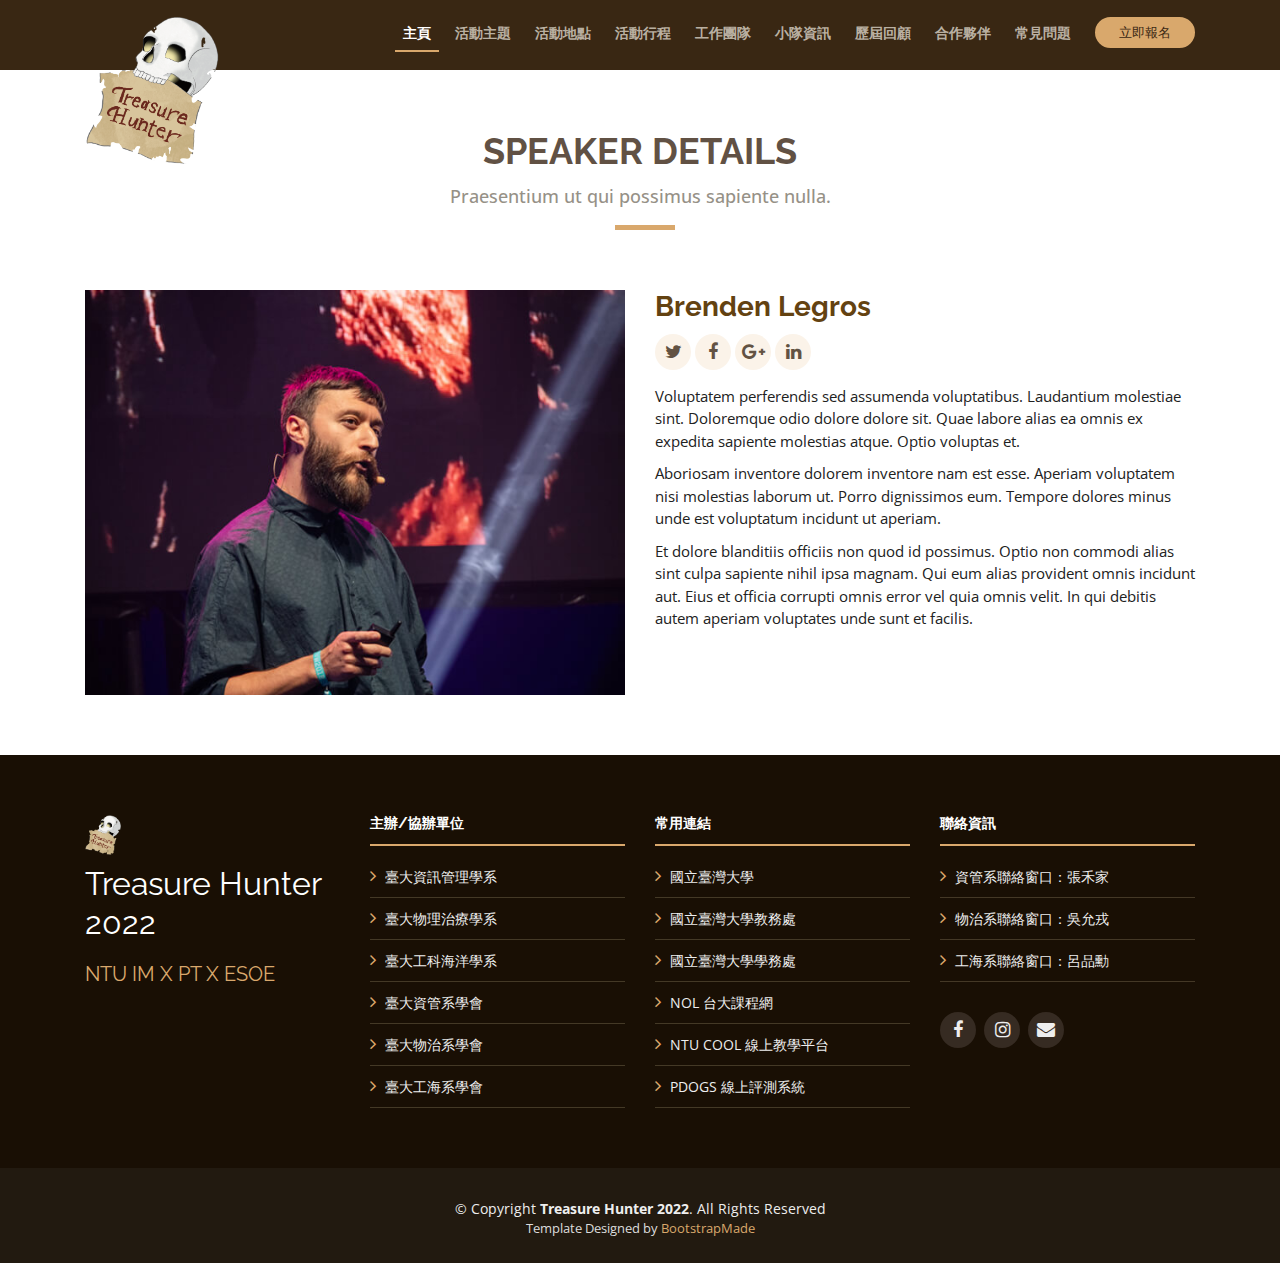
<file: speaker-details.html>
<!DOCTYPE html>
<html lang="en">

<head>
  <meta charset="utf-8">
  <title>TheEvent - Bootstrap Event Template</title>
  <meta content="width=device-width, initial-scale=1.0" name="viewport">
  <meta content="" name="keywords">
  <meta content="" name="description">

  <!-- Favicons -->
  <link href="img/favicon.png" rel="icon">
  <link href="img/apple-touch-icon.png" rel="apple-touch-icon">

  <!-- Google Fonts -->
  <link href="https://fonts.googleapis.com/css?family=Open+Sans:300,300i,400,400i,700,700i|Raleway:300,400,500,700,800" rel="stylesheet">

  <!-- Bootstrap CSS File -->
  <link href="lib/bootstrap/css/bootstrap.min.css" rel="stylesheet">

  <!-- Libraries CSS Files -->
  <link href="lib/font-awesome/css/font-awesome.min.css" rel="stylesheet">
  <link href="lib/animate/animate.min.css" rel="stylesheet">
  <link href="lib/venobox/venobox.css" rel="stylesheet">
  <link href="lib/owlcarousel/assets/owl.carousel.min.css" rel="stylesheet">

  <!-- Main Stylesheet File -->
  <link href="css/style.css" rel="stylesheet">

  <!-- =======================================================
    Theme Name: TheEvent
    Theme URL: https://bootstrapmade.com/theevent-conference-event-bootstrap-template/
    Author: BootstrapMade.com
    License: https://bootstrapmade.com/license/
  ======================================================= -->
</head>

<body>

  <!--==========================
    Header
  ============================-->
  <header id="header" class="header-fixed">
    <div class="container">

      <div id="logo" class="pull-left">
        <!-- Uncomment below if you prefer to use a text logo -->
        <!-- <h1><a href="#main">C<span>o</span>nf</a></h1>-->
        <a href="#intro" class="scrollto"><img src="img/logo.png"  alt="" title="" ></a>
      </div>

      <nav id="nav-menu-container">
        <ul class="nav-menu">
          <li class="menu-active"><a href="index.html#intro">主頁</a></li>
          <li><a href="index.html#about">活動主題</a></li>
          <li><a href="index.html#venue">活動地點</a></li>
          <li><a href="index.html#schedule">活動行程</a></li>
          <li><a href="index.html#speakers">工作團隊</a></li>
          <li><a href="index.html#hotels">小隊資訊</a></li>
          <li><a href="index.html#gallery">歷屆回顧</a></li>
          <li><a href="index.html#supporters">合作夥伴</a></li>
          <li><a href="index.html#faq">常見問題</a></li>
          <li class="buy-tickets"><a href="index.html#buy-tickets">立即報名</a></li>
        </ul>
      </nav><!-- #nav-menu-container -->
    </div>
  </header><!-- #header -->

  <main id="main" class="main-page">

    <!--==========================
      Speaker Details Section
    ============================-->
    <section id="speakers-details" class="wow fadeIn">
      <div class="container">
        <div class="section-header">
          <h2>Speaker Details</h2>
          <p>Praesentium ut qui possimus sapiente nulla.</p>
        </div>

        <div class="row">
          <div class="col-md-6">
            <img src="img/speakers/1.jpg" alt="Speaker 1" class="img-fluid">
          </div>

          <div class="col-md-6">
            <div class="details">
              <h2>Brenden Legros</h2>
              <div class="social">
                <a href=""><i class="fa fa-twitter"></i></a>
                <a href=""><i class="fa fa-facebook"></i></a>
                <a href=""><i class="fa fa-google-plus"></i></a>
                <a href=""><i class="fa fa-linkedin"></i></a>
              </div>
              <p>Voluptatem perferendis sed assumenda voluptatibus. Laudantium molestiae sint. Doloremque odio dolore dolore sit. Quae labore alias ea omnis ex expedita sapiente molestias atque. Optio voluptas et.</p>
 
              <p>Aboriosam inventore dolorem inventore nam est esse. Aperiam voluptatem nisi molestias laborum ut. Porro dignissimos eum. Tempore dolores minus unde est voluptatum incidunt ut aperiam.</p> 

              <p>Et dolore blanditiis officiis non quod id possimus. Optio non commodi alias sint culpa sapiente nihil ipsa magnam. Qui eum alias provident omnis incidunt aut. Eius et officia corrupti omnis error vel quia omnis velit. In qui debitis autem aperiam voluptates unde sunt et facilis.</p>
            </div>
          </div>
          
        </div>
      </div>

    </section>

  </main>


  
  <!--==========================
    Footer
  ============================-->
  <footer id="footer">
    <div class="footer-top">
      <div class="container">
        <div class="row">

          <div class="col-lg-3 col-md-6 footer-info">
            <img src="img/logo.png" alt="TheEvenet">
            <h2 style="color: white;">Treasure Hunter 2022</h2>
            <h5 style="color: #d9a86c;">NTU IM X PT X ESOE</h5>
          </div>

          <div class="col-lg-3 col-md-6 footer-links">
            <h4>主辦/協辦單位</h4>
            <ul>
              <li><i class="fa fa-angle-right"></i> <a href="https://management.ntu.edu.tw/IM" target="_blank">臺大資訊管理學系</a></li>
              <li><i class="fa fa-angle-right"></i> <a href="https://www.mc.ntu.edu.tw/ntupt/Index.action" target="_blank">臺大物理治療學系</a></li>
              <li><i class="fa fa-angle-right"></i> <a href="https://homepage.ntu.edu.tw/~ntuesoe/tw/Default.html" target="_blank">臺大工科海洋學系</a></li>
              <li><i class="fa fa-angle-right"></i> <a href="https://zh-tw.facebook.com/NTUIMSA/" target="_blank">臺大資管系學會</a></li>
              <li><i class="fa fa-angle-right"></i> <a href="https://zh-tw.facebook.com/NTUPTSA/" target="_blank">臺大物治系學會</a></li>
              <li><i class="fa fa-angle-right"></i> <a href="https://zh-tw.facebook.com/ntuesoesa/" target="_blank">臺大工海系學會</a></li>
              
            </ul>
          </div>

          <div class="col-lg-3 col-md-6 footer-links">
            <h4>常用連結</h4>
            <ul>
              <li><i class="fa fa-angle-right"></i> <a href="https://www.ntu.edu.tw" target="_blank">國立臺灣大學</a></li>
              <li><i class="fa fa-angle-right"></i> <a href="https://www.aca.ntu.edu.tw/w/aca/index" target="_blank">國立臺灣大學教務處</a></li>
              <li><i class="fa fa-angle-right"></i> <a href="https://osa.ntu.edu.tw" target="_blank">國立臺灣大學學務處</a></li>
              <li><i class="fa fa-angle-right"></i> <a href="https://nol.ntu.edu.tw/nol/guest/index.php" target="_blank">NOL 台大課程網</a></li>
              <li><i class="fa fa-angle-right"></i> <a href="https://cool.ntu.edu.tw/login/portal" target="_blank">NTU COOL 線上教學平台</a></li>
              <li><i class="fa fa-angle-right"></i> <a href="https://pdogs.ntu.im/" target="_blank">PDOGS 線上評測系統</a></li>
              


            </ul>
          </div>

          <div class="col-lg-3 col-md-6 footer-contact">
            <h4>聯絡資訊</h4>
            <ul>
              <li><i class="fa fa-angle-right"></i> <a href="tel:+886914143943" target="_blank">資管系聯絡窗口：張禾家</a></li>
              <li><i class="fa fa-angle-right"></i> <a href="tel:+886929009746" target="_blank">物治系聯絡窗口：吳允戎</a></li>
              <li><i class="fa fa-angle-right"></i> <a href="tel:+886905569560" target="_blank">工海系聯絡窗口：呂品勳</a></li>
            </ul>

            <div class="social-links">
              <a href="#" class="facebook"><i class="fa fa-facebook"></i></a>
              <a href="#" class="instagram"><i class="fa fa-instagram"></i></a>
              <a href="mailto:treasurehunterntu@gmail.com" class="Email"><i class="fa fa-envelope"></i></a>
            </div>

          </div>

        </div>
      </div>
    </div>

    <div class="container">
      <div class="copyright">
        &copy; Copyright <strong>Treasure Hunter 2022</strong>. All Rights Reserved
      </div>
      <div class="credits">
        <!--
          All the links in the footer should remain intact.
          You can delete the links only if you purchased the pro version.
          Licensing information: https://bootstrapmade.com/license/
          Purchase the pro version with working PHP/AJAX contact form: https://bootstrapmade.com/buy/?theme=TheEvent
        -->
        Template Designed by <a href="https://bootstrapmade.com/">BootstrapMade</a>
      </div>
    </div>
  </footer><!-- #footer -->

  <a href="#" class="back-to-top"><i class="fa fa-angle-up"></i></a>

  <!-- JavaScript Libraries -->
  <script src="lib/jquery/jquery.min.js"></script>
  <script src="lib/jquery/jquery-migrate.min.js"></script>
  <script src="lib/bootstrap/js/bootstrap.bundle.min.js"></script>
  <script src="lib/easing/easing.min.js"></script>
  <script src="lib/superfish/hoverIntent.js"></script>
  <script src="lib/superfish/superfish.min.js"></script>
  <script src="lib/wow/wow.min.js"></script>
  <script src="lib/venobox/venobox.min.js"></script>
  <script src="lib/owlcarousel/owl.carousel.min.js"></script>

  <!-- Contact Form JavaScript File -->
  <script src="contactform/contactform.js"></script>

  <!-- Template Main Javascript File -->
  <script src="js/main.js"></script>
</body>

</html>
</file>
<file: lib/venobox/venobox.css>
/* ------ venobox.css --------*/
.vbox-overlay *, .vbox-overlay *:before, .vbox-overlay *:after{
    -webkit-backface-visibility: hidden;
    -webkit-box-sizing:border-box;
    -moz-box-sizing:border-box;
    box-sizing:border-box;
}
.vbox-overlay * { 
    -webkit-backface-visibility: visible;
    backface-visibility: visible;
}
.vbox-overlay{
    display: -webkit-flex;
    display: flex;
    -webkit-flex-direction: column;
    flex-direction: column;
    -webkit-justify-content: center;
    justify-content: center;
    -webkit-align-items: center;
    align-items: center;
    position: fixed;
    left: 0;
    top: 0;
    bottom: 0;
    right: 0;
    z-index: 1040;
    -webkit-transform:translateZ(1000px);
    transform: translateZ(1000px);
    transform-style: preserve-3d;
}

/* ----- navigation ----- */
.vbox-title{
    width: 100%;
    height: 40px;
    float: left;
    text-align: center;
    line-height: 28px;
    font-size: 12px;
    padding: 6px 40px;
    overflow: hidden;
    position: fixed;
    display: none;
    left: 0;
    z-index: 1050;
}
.vbox-close{
    cursor: pointer;
    position: fixed;
    top: 15px;
    right: 15px;
    width: 48px;
    height: 48px;
    display: block;
    background-position:10px center;
    overflow: hidden;
    font-size: 48px;
    line-height: 1;
    text-align: center;
    z-index: 1050;
}
.vbox-num{
    cursor: pointer;
    position: fixed;
    left: 0;
    height: 40px;
    display: block;
    overflow: hidden;
    line-height: 28px;
    font-size: 12px;
    padding: 6px 10px;
    display: none;
    z-index: 1050;
}
/* ----- navigation ARROWS ----- */
.vbox-next, .vbox-prev{
    position: fixed;
    top: 50%;
    margin-top: -15px;
    overflow: hidden;
    cursor: pointer;
    display: block;
    width: 45px;
    height: 45px;
    z-index: 1050;
}
.vbox-next span, .vbox-prev span{
    position: relative;
    width: 20px;
    height: 20px;
    border: 2px solid transparent;
    border-top-color: #B6B6B6;
    border-right-color: #B6B6B6;
    text-indent: -100px;
    position: absolute;
    top: 8px;
    display: block;
}
.vbox-prev{
    left: 15px;
}
.vbox-next{
    right: 30px;
}
.vbox-prev span{
    left: 10px;
    -ms-transform: rotate(-135deg);
    -webkit-transform: rotate(-135deg);
    transform: rotate(-135deg);
}
.vbox-next span{
    -ms-transform: rotate(45deg);
    -webkit-transform: rotate(45deg);
    transform: rotate(45deg);
    right: 10px;
}
/* ------- inline window ------ */
.vbox-inline{
    width: 420px;
    height: 315px;
    height: 70vh;
    padding: 10px;
    background: #fff;
    margin: 0 auto;
    overflow: auto;
    text-align: left;
}
/* ------- Video & iFrames window ------ */
.venoframe{
    max-width: 100%;
    width: 100%;
    border: none;
    width: 100%;
    height: 260px;
    height: 70vh;
}
.venoframe.vbvid{
    height: 260px;
}
@media (min-width: 768px) {
    .venoframe, .vbox-inline{
        width: 90%;
        height: 360px;
        height: 70vh;
    }
    .venoframe.vbvid{
        width: 640px;
        height: 360px;
    }
}
@media (min-width: 992px) {
    .venoframe, .vbox-inline{
        max-width: 1200px;
        width: 80%;
        height: 540px;
        height: 70vh;
    }
    .venoframe.vbvid{
        width: 960px;
        height: 540px;
    }
}
/* 
Please do NOT edit this part! 
or at least read this note: http://i.imgur.com/7C0ws9e.gif
*/
.vbox-open{
    overflow: hidden;
}
.vbox-container{
    position: absolute;
    left: 0;
    right: 0;
    top: 0;
    bottom: 0;
    overflow-x: hidden;
    overflow-y: auto;
    overflow-scrolling: touch;
    -webkit-overflow-scrolling: touch;
    z-index: 20;
    max-height: 100%;

}

.vbox-content{
    text-align: center;
    float: left;
    width: 100%;
    position: relative;
    overflow: hidden;
    padding: 20px 10px;
}
.vbox-container img{
    max-width: 100%;
    height: auto;
}
.figlio{
    max-width: 100%;
    text-align: initial;
    border: 8px solid rgba(255, 255, 255, 0.4);
}
img.figlio{
    -webkit-user-select: none;
-khtml-user-select: none;
-moz-user-select: none;
-o-user-select: none;
user-select: none;
}
.vbox-content.swipe-left{
    margin-left: -200px !important;
}
.vbox-content.swipe-right{
    margin-left: 200px !important;
}
.animated{
    webkit-transition: margin 300ms ease-out;
    transition: margin 300ms ease-out;
}
.animate-in{
    opacity: 1;
}
.animate-out{
    opacity: 0;
}
/* ---------- preloader ----------
 * SPINKIT 
 * http://tobiasahlin.com/spinkit/
-------------------------------- */
.sk-double-bounce,.sk-rotating-plane{width:40px;height:40px;margin:40px auto}.sk-rotating-plane{background-color:#333;-webkit-animation:sk-rotatePlane 1.2s infinite ease-in-out;animation:sk-rotatePlane 1.2s infinite ease-in-out}@-webkit-keyframes sk-rotatePlane{0%{-webkit-transform:perspective(120px) rotateX(0) rotateY(0);transform:perspective(120px) rotateX(0) rotateY(0)}50%{-webkit-transform:perspective(120px) rotateX(-180.1deg) rotateY(0);transform:perspective(120px) rotateX(-180.1deg) rotateY(0)}100%{-webkit-transform:perspective(120px) rotateX(-180deg) rotateY(-179.9deg);transform:perspective(120px) rotateX(-180deg) rotateY(-179.9deg)}}@keyframes sk-rotatePlane{0%{-webkit-transform:perspective(120px) rotateX(0) rotateY(0);transform:perspective(120px) rotateX(0) rotateY(0)}50%{-webkit-transform:perspective(120px) rotateX(-180.1deg) rotateY(0);transform:perspective(120px) rotateX(-180.1deg) rotateY(0)}100%{-webkit-transform:perspective(120px) rotateX(-180deg) rotateY(-179.9deg);transform:perspective(120px) rotateX(-180deg) rotateY(-179.9deg)}}.sk-double-bounce{position:relative}.sk-double-bounce .sk-child{width:100%;height:100%;border-radius:50%;background-color:#333;opacity:.6;position:absolute;top:0;left:0;-webkit-animation:sk-doubleBounce 2s infinite ease-in-out;animation:sk-doubleBounce 2s infinite ease-in-out}.sk-chasing-dots .sk-child,.sk-spinner-pulse,.sk-three-bounce .sk-child{background-color:#333;border-radius:100%}.sk-double-bounce .sk-double-bounce2{-webkit-animation-delay:-1s;animation-delay:-1s}@-webkit-keyframes sk-doubleBounce{0%,100%{-webkit-transform:scale(0);transform:scale(0)}50%{-webkit-transform:scale(1);transform:scale(1)}}@keyframes sk-doubleBounce{0%,100%{-webkit-transform:scale(0);transform:scale(0)}50%{-webkit-transform:scale(1);transform:scale(1)}}.sk-wave{margin:40px auto;width:50px;height:40px;text-align:center;font-size:10px}.sk-wave .sk-rect{background-color:#333;height:100%;width:6px;display:inline-block;-webkit-animation:sk-waveStretchDelay 1.2s infinite ease-in-out;animation:sk-waveStretchDelay 1.2s infinite ease-in-out}.sk-wave .sk-rect1{-webkit-animation-delay:-1.2s;animation-delay:-1.2s}.sk-wave .sk-rect2{-webkit-animation-delay:-1.1s;animation-delay:-1.1s}.sk-wave .sk-rect3{-webkit-animation-delay:-1s;animation-delay:-1s}.sk-wave .sk-rect4{-webkit-animation-delay:-.9s;animation-delay:-.9s}.sk-wave .sk-rect5{-webkit-animation-delay:-.8s;animation-delay:-.8s}@-webkit-keyframes sk-waveStretchDelay{0%,100%,40%{-webkit-transform:scaleY(.4);transform:scaleY(.4)}20%{-webkit-transform:scaleY(1);transform:scaleY(1)}}@keyframes sk-waveStretchDelay{0%,100%,40%{-webkit-transform:scaleY(.4);transform:scaleY(.4)}20%{-webkit-transform:scaleY(1);transform:scaleY(1)}}.sk-wandering-cubes{margin:40px auto;width:40px;height:40px;position:relative}.sk-wandering-cubes .sk-cube{background-color:#333;width:10px;height:10px;position:absolute;top:0;left:0;-webkit-animation:sk-wanderingCube 1.8s ease-in-out -1.8s infinite both;animation:sk-wanderingCube 1.8s ease-in-out -1.8s infinite both}.sk-chasing-dots,.sk-spinner-pulse{width:40px;height:40px;margin:40px auto}.sk-wandering-cubes .sk-cube2{-webkit-animation-delay:-.9s;animation-delay:-.9s}@-webkit-keyframes sk-wanderingCube{0%{-webkit-transform:rotate(0);transform:rotate(0)}25%{-webkit-transform:translateX(30px) rotate(-90deg) scale(.5);transform:translateX(30px) rotate(-90deg) scale(.5)}50%{-webkit-transform:translateX(30px) translateY(30px) rotate(-179deg);transform:translateX(30px) translateY(30px) rotate(-179deg)}50.1%{-webkit-transform:translateX(30px) translateY(30px) rotate(-180deg);transform:translateX(30px) translateY(30px) rotate(-180deg)}75%{-webkit-transform:translateX(0) translateY(30px) rotate(-270deg) scale(.5);transform:translateX(0) translateY(30px) rotate(-270deg) scale(.5)}100%{-webkit-transform:rotate(-360deg);transform:rotate(-360deg)}}@keyframes sk-wanderingCube{0%{-webkit-transform:rotate(0);transform:rotate(0)}25%{-webkit-transform:translateX(30px) rotate(-90deg) scale(.5);transform:translateX(30px) rotate(-90deg) scale(.5)}50%{-webkit-transform:translateX(30px) translateY(30px) rotate(-179deg);transform:translateX(30px) translateY(30px) rotate(-179deg)}50.1%{-webkit-transform:translateX(30px) translateY(30px) rotate(-180deg);transform:translateX(30px) translateY(30px) rotate(-180deg)}75%{-webkit-transform:translateX(0) translateY(30px) rotate(-270deg) scale(.5);transform:translateX(0) translateY(30px) rotate(-270deg) scale(.5)}100%{-webkit-transform:rotate(-360deg);transform:rotate(-360deg)}}.sk-spinner-pulse{-webkit-animation:sk-pulseScaleOut 1s infinite ease-in-out;animation:sk-pulseScaleOut 1s infinite ease-in-out}@-webkit-keyframes sk-pulseScaleOut{0%{-webkit-transform:scale(0);transform:scale(0)}100%{-webkit-transform:scale(1);transform:scale(1);opacity:0}}@keyframes sk-pulseScaleOut{0%{-webkit-transform:scale(0);transform:scale(0)}100%{-webkit-transform:scale(1);transform:scale(1);opacity:0}}.sk-chasing-dots{position:relative;text-align:center;-webkit-animation:sk-chasingDotsRotate 2s infinite linear;animation:sk-chasingDotsRotate 2s infinite linear}.sk-chasing-dots .sk-child{width:60%;height:60%;display:inline-block;position:absolute;top:0;-webkit-animation:sk-chasingDotsBounce 2s infinite ease-in-out;animation:sk-chasingDotsBounce 2s infinite ease-in-out}.sk-chasing-dots .sk-dot2{top:auto;bottom:0;-webkit-animation-delay:-1s;animation-delay:-1s}@-webkit-keyframes sk-chasingDotsRotate{100%{-webkit-transform:rotate(360deg);transform:rotate(360deg)}}@keyframes sk-chasingDotsRotate{100%{-webkit-transform:rotate(360deg);transform:rotate(360deg)}}@-webkit-keyframes sk-chasingDotsBounce{0%,100%{-webkit-transform:scale(0);transform:scale(0)}50%{-webkit-transform:scale(1);transform:scale(1)}}@keyframes sk-chasingDotsBounce{0%,100%{-webkit-transform:scale(0);transform:scale(0)}50%{-webkit-transform:scale(1);transform:scale(1)}}.sk-three-bounce{margin:40px auto;width:80px;text-align:center}.sk-three-bounce .sk-child{width:20px;height:20px;display:inline-block;-webkit-animation:sk-three-bounce 1.4s ease-in-out 0s infinite both;animation:sk-three-bounce 1.4s ease-in-out 0s infinite both}.sk-circle .sk-child:before,.sk-fading-circle .sk-circle:before{display:block;border-radius:100%;content:'';background-color:#333}.sk-three-bounce .sk-bounce1{-webkit-animation-delay:-.32s;animation-delay:-.32s}.sk-three-bounce .sk-bounce2{-webkit-animation-delay:-.16s;animation-delay:-.16s}@-webkit-keyframes sk-three-bounce{0%,100%,80%{-webkit-transform:scale(0);transform:scale(0)}40%{-webkit-transform:scale(1);transform:scale(1)}}@keyframes sk-three-bounce{0%,100%,80%{-webkit-transform:scale(0);transform:scale(0)}40%{-webkit-transform:scale(1);transform:scale(1)}}.sk-circle{margin:40px auto;width:40px;height:40px;position:relative}.sk-circle .sk-child{width:100%;height:100%;position:absolute;left:0;top:0}.sk-circle .sk-child:before{margin:0 auto;width:15%;height:15%;-webkit-animation:sk-circleBounceDelay 1.2s infinite ease-in-out both;animation:sk-circleBounceDelay 1.2s infinite ease-in-out both}.sk-circle .sk-circle2{-webkit-transform:rotate(30deg);-ms-transform:rotate(30deg);transform:rotate(30deg)}.sk-circle .sk-circle3{-webkit-transform:rotate(60deg);-ms-transform:rotate(60deg);transform:rotate(60deg)}.sk-circle .sk-circle4{-webkit-transform:rotate(90deg);-ms-transform:rotate(90deg);transform:rotate(90deg)}.sk-circle .sk-circle5{-webkit-transform:rotate(120deg);-ms-transform:rotate(120deg);transform:rotate(120deg)}.sk-circle .sk-circle6{-webkit-transform:rotate(150deg);-ms-transform:rotate(150deg);transform:rotate(150deg)}.sk-circle .sk-circle7{-webkit-transform:rotate(180deg);-ms-transform:rotate(180deg);transform:rotate(180deg)}.sk-circle .sk-circle8{-webkit-transform:rotate(210deg);-ms-transform:rotate(210deg);transform:rotate(210deg)}.sk-circle .sk-circle9{-webkit-transform:rotate(240deg);-ms-transform:rotate(240deg);transform:rotate(240deg)}.sk-circle .sk-circle10{-webkit-transform:rotate(270deg);-ms-transform:rotate(270deg);transform:rotate(270deg)}.sk-circle .sk-circle11{-webkit-transform:rotate(300deg);-ms-transform:rotate(300deg);transform:rotate(300deg)}.sk-circle .sk-circle12{-webkit-transform:rotate(330deg);-ms-transform:rotate(330deg);transform:rotate(330deg)}.sk-circle .sk-circle2:before{-webkit-animation-delay:-1.1s;animation-delay:-1.1s}.sk-circle .sk-circle3:before{-webkit-animation-delay:-1s;animation-delay:-1s}.sk-circle .sk-circle4:before{-webkit-animation-delay:-.9s;animation-delay:-.9s}.sk-circle .sk-circle5:before{-webkit-animation-delay:-.8s;animation-delay:-.8s}.sk-circle .sk-circle6:before{-webkit-animation-delay:-.7s;animation-delay:-.7s}.sk-circle .sk-circle7:before{-webkit-animation-delay:-.6s;animation-delay:-.6s}.sk-circle .sk-circle8:before{-webkit-animation-delay:-.5s;animation-delay:-.5s}.sk-circle .sk-circle9:before{-webkit-animation-delay:-.4s;animation-delay:-.4s}.sk-circle .sk-circle10:before{-webkit-animation-delay:-.3s;animation-delay:-.3s}.sk-circle .sk-circle11:before{-webkit-animation-delay:-.2s;animation-delay:-.2s}.sk-circle .sk-circle12:before{-webkit-animation-delay:-.1s;animation-delay:-.1s}@-webkit-keyframes sk-circleBounceDelay{0%,100%,80%{-webkit-transform:scale(0);transform:scale(0)}40%{-webkit-transform:scale(1);transform:scale(1)}}@keyframes sk-circleBounceDelay{0%,100%,80%{-webkit-transform:scale(0);transform:scale(0)}40%{-webkit-transform:scale(1);transform:scale(1)}}.sk-cube-grid{width:40px;height:40px;margin:40px auto}.sk-cube-grid .sk-cube{width:33.33%;height:33.33%;background-color:#333;float:left;-webkit-animation:sk-cubeGridScaleDelay 1.3s infinite ease-in-out;animation:sk-cubeGridScaleDelay 1.3s infinite ease-in-out}.sk-cube-grid .sk-cube1{-webkit-animation-delay:.2s;animation-delay:.2s}.sk-cube-grid .sk-cube2{-webkit-animation-delay:.3s;animation-delay:.3s}.sk-cube-grid .sk-cube3{-webkit-animation-delay:.4s;animation-delay:.4s}.sk-cube-grid .sk-cube4{-webkit-animation-delay:.1s;animation-delay:.1s}.sk-cube-grid .sk-cube5{-webkit-animation-delay:.2s;animation-delay:.2s}.sk-cube-grid .sk-cube6{-webkit-animation-delay:.3s;animation-delay:.3s}.sk-cube-grid .sk-cube7{-webkit-animation-delay:0ms;animation-delay:0ms}.sk-cube-grid .sk-cube8{-webkit-animation-delay:.1s;animation-delay:.1s}.sk-cube-grid .sk-cube9{-webkit-animation-delay:.2s;animation-delay:.2s}@-webkit-keyframes sk-cubeGridScaleDelay{0%,100%,70%{-webkit-transform:scale3D(1,1,1);transform:scale3D(1,1,1)}35%{-webkit-transform:scale3D(0,0,1);transform:scale3D(0,0,1)}}@keyframes sk-cubeGridScaleDelay{0%,100%,70%{-webkit-transform:scale3D(1,1,1);transform:scale3D(1,1,1)}35%{-webkit-transform:scale3D(0,0,1);transform:scale3D(0,0,1)}}.sk-fading-circle{margin:40px auto;width:40px;height:40px;position:relative}.sk-fading-circle .sk-circle{width:100%;height:100%;position:absolute;left:0;top:0}.sk-fading-circle .sk-circle:before{margin:0 auto;width:15%;height:15%;-webkit-animation:sk-circleFadeDelay 1.2s infinite ease-in-out both;animation:sk-circleFadeDelay 1.2s infinite ease-in-out both}.sk-fading-circle .sk-circle2{-webkit-transform:rotate(30deg);-ms-transform:rotate(30deg);transform:rotate(30deg)}.sk-fading-circle .sk-circle3{-webkit-transform:rotate(60deg);-ms-transform:rotate(60deg);transform:rotate(60deg)}.sk-fading-circle .sk-circle4{-webkit-transform:rotate(90deg);-ms-transform:rotate(90deg);transform:rotate(90deg)}.sk-fading-circle .sk-circle5{-webkit-transform:rotate(120deg);-ms-transform:rotate(120deg);transform:rotate(120deg)}.sk-fading-circle .sk-circle6{-webkit-transform:rotate(150deg);-ms-transform:rotate(150deg);transform:rotate(150deg)}.sk-fading-circle .sk-circle7{-webkit-transform:rotate(180deg);-ms-transform:rotate(180deg);transform:rotate(180deg)}.sk-fading-circle .sk-circle8{-webkit-transform:rotate(210deg);-ms-transform:rotate(210deg);transform:rotate(210deg)}.sk-fading-circle .sk-circle9{-webkit-transform:rotate(240deg);-ms-transform:rotate(240deg);transform:rotate(240deg)}.sk-fading-circle .sk-circle10{-webkit-transform:rotate(270deg);-ms-transform:rotate(270deg);transform:rotate(270deg)}.sk-fading-circle .sk-circle11{-webkit-transform:rotate(300deg);-ms-transform:rotate(300deg);transform:rotate(300deg)}.sk-fading-circle .sk-circle12{-webkit-transform:rotate(330deg);-ms-transform:rotate(330deg);transform:rotate(330deg)}.sk-fading-circle .sk-circle2:before{-webkit-animation-delay:-1.1s;animation-delay:-1.1s}.sk-fading-circle .sk-circle3:before{-webkit-animation-delay:-1s;animation-delay:-1s}.sk-fading-circle .sk-circle4:before{-webkit-animation-delay:-.9s;animation-delay:-.9s}.sk-fading-circle .sk-circle5:before{-webkit-animation-delay:-.8s;animation-delay:-.8s}.sk-fading-circle .sk-circle6:before{-webkit-animation-delay:-.7s;animation-delay:-.7s}.sk-fading-circle .sk-circle7:before{-webkit-animation-delay:-.6s;animation-delay:-.6s}.sk-fading-circle .sk-circle8:before{-webkit-animation-delay:-.5s;animation-delay:-.5s}.sk-fading-circle .sk-circle9:before{-webkit-animation-delay:-.4s;animation-delay:-.4s}.sk-fading-circle .sk-circle10:before{-webkit-animation-delay:-.3s;animation-delay:-.3s}.sk-fading-circle .sk-circle11:before{-webkit-animation-delay:-.2s;animation-delay:-.2s}.sk-fading-circle .sk-circle12:before{-webkit-animation-delay:-.1s;animation-delay:-.1s}@-webkit-keyframes sk-circleFadeDelay{0%,100%,39%{opacity:0}40%{opacity:1}}@keyframes sk-circleFadeDelay{0%,100%,39%{opacity:0}40%{opacity:1}}.sk-folding-cube{margin:40px auto;width:40px;height:40px;position:relative;-webkit-transform:rotateZ(45deg);transform:rotateZ(45deg)}.sk-folding-cube .sk-cube{float:left;width:50%;height:50%;position:relative;-webkit-transform:scale(1.1);-ms-transform:scale(1.1);transform:scale(1.1)}.sk-folding-cube .sk-cube:before{content:'';position:absolute;top:0;left:0;width:100%;height:100%;background-color:#333;-webkit-animation:sk-foldCubeAngle 2.4s infinite linear both;animation:sk-foldCubeAngle 2.4s infinite linear both;-webkit-transform-origin:100% 100%;-ms-transform-origin:100% 100%;transform-origin:100% 100%}.sk-folding-cube .sk-cube2{-webkit-transform:scale(1.1) rotateZ(90deg);transform:scale(1.1) rotateZ(90deg)}.sk-folding-cube .sk-cube3{-webkit-transform:scale(1.1) rotateZ(180deg);transform:scale(1.1) rotateZ(180deg)}.sk-folding-cube .sk-cube4{-webkit-transform:scale(1.1) rotateZ(270deg);transform:scale(1.1) rotateZ(270deg)}.sk-folding-cube .sk-cube2:before{-webkit-animation-delay:.3s;animation-delay:.3s}.sk-folding-cube .sk-cube3:before{-webkit-animation-delay:.6s;animation-delay:.6s}.sk-folding-cube .sk-cube4:before{-webkit-animation-delay:.9s;animation-delay:.9s}@-webkit-keyframes sk-foldCubeAngle{0%,10%{-webkit-transform:perspective(140px) rotateX(-180deg);transform:perspective(140px) rotateX(-180deg);opacity:0}25%,75%{-webkit-transform:perspective(140px) rotateX(0);transform:perspective(140px) rotateX(0);opacity:1}100%,90%{-webkit-transform:perspective(140px) rotateY(180deg);transform:perspective(140px) rotateY(180deg);opacity:0}}@keyframes sk-foldCubeAngle{0%,10%{-webkit-transform:perspective(140px) rotateX(-180deg);transform:perspective(140px) rotateX(-180deg);opacity:0}25%,75%{-webkit-transform:perspective(140px) rotateX(0);transform:perspective(140px) rotateX(0);opacity:1}100%,90%{-webkit-transform:perspective(140px) rotateY(180deg);transform:perspective(140px) rotateY(180deg);opacity:0}}
</file>
<file: css/style.css>
/*
  Theme Name: TheEvent
  Theme URL: https://bootstrapmade.com/theevent-conference-event-bootstrap-template/
  Author: BootstrapMade.com
  License: https://bootstrapmade.com/license/
*/

/*--------------------------------------------------------------
# General
--------------------------------------------------------------*/

body {
  background: #fff;
  color: #625243;
  font-family: "Open Sans", "Noto Sans TC", sans-serif;
}

a {
  color: #d9a86c;
  transition: 0.5s;
}

a:hover,
a:active,
a:focus {
  color: #d9a86c;
  outline: none;
  text-decoration: none;
}

p {
  padding: 0;
  margin: 0 0 30px 0;
}

h1,
h2,
h3,
h4,
h5,
h6 {
  font-family: "Raleway", sans-serif;
  font-weight: 400;
  margin: 0 0 20px 0;
  padding: 0;
  color: #615144
}

.main-page {
  margin-top: 70px;
}

.wow {
  visibility: hidden;
}

/* Prelaoder */

#preloader {
  position: fixed;
  left: 0;
  top: 0;
  z-index: 999;
  width: 100%;
  height: 100%;
  overflow: visible;
  background: #fff url("../img/preloader.svg") no-repeat center center;
}

/* Back to top button */

.back-to-top {
  position: fixed;
  display: none;
  background: #d9a86c;
  color: #fff;
  width: 40px;
  height: 40px;
  text-align: center;
  border-radius: 50px;
  right: 15px;
  bottom: 15px;
  transition: background 0.5s ease-in-out;
}

.back-to-top i {
  font-size: 24px;
  padding-top: 6px;
}

.back-to-top:focus {
  background: #a78153;
  color: #fff;
  outline: none;
}

.back-to-top:hover {
  background: #a78153;
  color: #fff;
}

/* Sections Header
--------------------------------*/

.section-header {
  margin-bottom: 60px;
  position: relative;
  padding-bottom: 20px;
}

.section-header::before {
  content: '';
  position: absolute;
  display: block;
  width: 60px;
  height: 5px;
  background: #d9a86c;
  bottom: 0;
  left: calc(50% - 25px);
}

.section-header h2 {
  font-size: 36px;
  text-transform: uppercase;
  text-align: center;
  font-weight: 700;
  margin-bottom: 10px;
}

.section-header p {
  text-align: center;
  padding: 0;
  margin: 0;
  font-size: 18px;
  font-weight: 500;
  color: #969187;
}

.section-with-bg {
  background-color: #f6f7fd;
}

/*--------------------------------------------------------------
# Header
--------------------------------------------------------------*/

#header {
  height: 90px;
  padding: 25px 0;
  position: fixed;
  left: 0;
  top: 0;
  right: 0;
  transition: all 0.5s;
  z-index: 997;
}

#header.header-scrolled,
#header.header-fixed {
  background: #392713;
  height: 70px;
  padding: 15px 0;
  transition: all 0.5s;
}

#header #logo h1 {
  font-size: 36px;
  margin: 0;
  padding: 6px 0;
  line-height: 1;
  font-family: "Raleway", sans-serif;
  font-weight: 700;
  letter-spacing: 3px;
  text-transform: uppercase;
}

#header #logo h1 span {
  color: #d9a86c;
}

#header #logo h1 a,
#header #logo h1 a:hover {
  color: #fff;
}

#header #logo img {
  margin: 0;
  padding: 0;
  max-height: 150px;
}

/*--------------------------------------------------------------
# Navigation Menu
--------------------------------------------------------------*/

/* Nav Menu Essentials */

.nav-menu,
.nav-menu * {
  margin: 0;
  padding: 0;
  list-style: none;
}

.nav-menu ul {
  position: absolute;
  display: none;
  top: 100%;
  left: 0;
  z-index: 99;
}

.nav-menu li {
  position: relative;
  white-space: nowrap;
}

.nav-menu > li {
  float: left;
}

.nav-menu li:hover > ul,
.nav-menu li.sfHover > ul {
  display: block;
}

.nav-menu ul ul {
  top: 0;
  left: 100%;
}

.nav-menu ul li {
  min-width: 180px;
}

/* Nav Menu Arrows */

.sf-arrows .sf-with-ul {
  padding-right: 30px;
}

.sf-arrows .sf-with-ul:after {
  content: "\f107";
  position: absolute;
  right: 15px;
  font-family: FontAwesome;
  font-style: normal;
  font-weight: normal;
}

.sf-arrows ul .sf-with-ul:after {
  content: "\f105";
}

/* Nav Meu Container */

#nav-menu-container {
  float: right;
  margin: 0;
}

/* Nav Meu Styling */

.nav-menu a {
  padding: 8px;
  text-decoration: none;
  display: inline-block;
  color: rgba(221, 214, 202, 0.8);
  font-family: "Raleway", sans-serif;
  font-weight: 600;
  font-size: 14px;
  outline: none;
}

.nav-menu .menu-active a,
.nav-menu a:hover {
  color: #fff;
}

.nav-menu > li {
  margin-left: 8px;
}

.nav-menu > li > a:before {
  content: "";
  position: absolute;
  width: 0;
  height: 2px;
  bottom: 0;
  left: 0;
  background-color: #d9a86c;
  visibility: hidden;
  transition: all 0.3s ease-in-out 0s;
}

.nav-menu a:hover:before,
.nav-menu li:hover > a:before,
.nav-menu .menu-active > a:before {
  visibility: visible;
  width: 100%;
}

.nav-menu li.buy-tickets a {
  color: #392713;
  background: #d9a86c;
  padding: 7px 22px;
  border-radius: 50px;
  border: 2px solid #d9a86c;
  transition: all ease-in-out 0.3s;
  font-weight: 500;
  margin-left: 8px;
  margin-top: 2px;
  line-height: 1;
  font-size: 13px;
}

.nav-menu li.buy-tickets a:hover {
  background: none;
  color: white;
}

.nav-menu li.buy-tickets:hover a:before,
.nav-menu li.buy-tickets.menu-active a:before {
  visibility: hidden;
}

.nav-menu ul {
  margin: 4px 0 0 0;
  padding: 10px;
  box-shadow: 0px 0px 30px rgba(161, 148, 127, 0.25);
  background: #fff;
  border-radius: 3px;
}

.nav-menu ul li {
  transition: 0.3s;
}

.nav-menu ul li a {
  padding: 10px;
  color: #221906;
  transition: 0.3s;
  display: block;
  font-size: 13px;
  text-transform: none;
  border-radius: 3px;
}

.nav-menu ul li:hover > a {
  background: #d9a86c;
  color: #fff;
}

.nav-menu ul ul {
  margin: 0;
}

/* Mobile Nav Toggle */

#mobile-nav-toggle {
  position: fixed;
  right: 0;
  top: 0;
  z-index: 999;
  margin: 15px 15px 0 0;
  border: 0;
  background: none;
  font-size: 24px;
  display: none;
  transition: all 0.4s;
  outline: none;
  cursor: pointer;
}

#mobile-nav-toggle i {
  color: #fff;
}

/* Mobile Nav Styling */

#mobile-nav {
  position: fixed;
  top: 0;
  padding-top: 18px;
  bottom: 0;
  z-index: 998;
  background: rgba(34, 21, 6, 0.9);
  left: -260px;
  width: 260px;
  overflow-y: auto;
  transition: 0.4s;
}

#mobile-nav ul {
  padding: 0;
  margin: 0;
  list-style: none;
}

#mobile-nav ul li {
  position: relative;
}

#mobile-nav ul li a {
  color: #fff;
  font-size: 17px;
  overflow: hidden;
  padding: 10px 22px 10px 15px;
  position: relative;
  text-decoration: none;
  width: 100%;
  display: block;
  outline: none;
}

#mobile-nav ul li a:hover {
  color: #d9a86c;
}

#mobile-nav ul li li {
  padding-left: 30px;
}

#mobile-nav ul .menu-has-children i {
  position: absolute;
  right: 0;
  z-index: 99;
  padding: 15px;
  cursor: pointer;
  color: #fff;
}

#mobile-nav ul .menu-has-children i.fa-chevron-up {
  color: #d9a86c;
}

#mobile-nav ul .menu-item-active {
  color: #d9a86c;
}

#mobile-body-overly {
  width: 100%;
  height: 100%;
  z-index: 997;
  top: 0;
  left: 0;
  position: fixed;
  background: rgba(34, 25, 6, 0.8);
  display: none;
}

/* Mobile Nav body classes */

body.mobile-nav-active {
  overflow: hidden;
}

body.mobile-nav-active #mobile-nav {
  left: 0;
}

body.mobile-nav-active #mobile-nav-toggle {
  color: #fff;
}

/*--------------------------------------------------------------
# Intro Section
--------------------------------------------------------------*/

#intro {
  width: 100%;
  height: 100vh;
  background: url(../img/intro-bg.jpg) top center;
  background-size: cover;
  overflow: hidden;
  position: relative;
}

#intro:before {
  content: "";
  background: rgba(34, 25, 6, 0.8);
  position: absolute;
  bottom: 0;
  top: 0;
  left: 0;
  right: 0;
}

#intro .intro-container {
  position: absolute;
  bottom: 0;
  left: 0;
  top: 90px;
  right: 0;
  display: -webkit-box;
  display: -ms-flexbox;
  display: flex;
  -webkit-box-pack: center;
  -ms-flex-pack: center;
  justify-content: center;
  -webkit-box-align: center;
  -ms-flex-align: center;
  align-items: center;
  -webkit-box-orient: vertical;
  -webkit-box-direction: normal;
  -ms-flex-direction: column;
  flex-direction: column;
  text-align: center;
  padding: 0 15px;
}

#intro h1 {
  color: #fff;
  font-family: "Raleway", sans-serif;
  font-size: 56px;
  font-weight: 600;
  text-transform: uppercase;
}

#intro h1 span {
  color: #d9a86c;
}

#intro p {
  color: #ebebeb;
  font-weight: 700;
  font-size: 20px;
}

#intro .play-btn {
  width: 94px;
  height: 94px;
  background: radial-gradient(#d9a86c 50%, rgba(150, 129, 101, 0.15) 52%);
  border-radius: 50%;
  display: block;
  position: relative;
  overflow: hidden;
}

#intro .play-btn::after {
  content: '';
  position: absolute;
  left: 50%;
  top: 50%;
  -webkit-transform: translateX(-40%) translateY(-50%);
  transform: translateX(-40%) translateY(-50%);
  width: 0;
  height: 0;
  border-top: 10px solid transparent;
  border-bottom: 10px solid transparent;
  border-left: 15px solid #fff;
  z-index: 100;
  transition: all 400ms cubic-bezier(0.55, 0.055, 0.675, 0.19);
}

#intro .play-btn:before {
  content: '';
  position: absolute;
  width: 120px;
  height: 120px;
  -webkit-animation-delay: 0s;
  animation-delay: 0s;
  -webkit-animation: pulsate-btn 2s;
  animation: pulsate-btn 2s;
  -webkit-animation-direction: forwards;
  animation-direction: forwards;
  -webkit-animation-iteration-count: infinite;
  animation-iteration-count: infinite;
  -webkit-animation-timing-function: steps;
  animation-timing-function: steps;
  opacity: 1;
  border-radius: 50%;
  border: 2px solid rgba(163, 163, 163, 0.4);
  top: -15%;
  left: -15%;
  background: rgba(198, 16, 0, 0);
}

#intro .play-btn:hover::after {
  border-left: 15px solid #d9a86c;
  -webkit-transform: scale(20);
  transform: scale(20);
}

#intro .play-btn:hover::before {
  content: '';
  position: absolute;
  left: 50%;
  top: 50%;
  -webkit-transform: translateX(-40%) translateY(-50%);
  transform: translateX(-40%) translateY(-50%);
  width: 0;
  height: 0;
  border: none;
  border-top: 10px solid transparent;
  border-bottom: 10px solid transparent;
  border-left: 15px solid #fff;
  z-index: 200;
  -webkit-animation: none;
  animation: none;
  border-radius: 0;
}

#intro .about-btn {
  font-family: "Raleway", sans-serif;
  font-weight: 500;
  font-size: 14px;
  letter-spacing: 1px;
  display: inline-block;
  padding: 12px 32px;
  border-radius: 50px;
  transition: 0.5s;
  line-height: 1;
  margin: 10px;
  color: #fff;
  -webkit-animation-delay: 0.8s;
  animation-delay: 0.8s;
  border: 2px solid #d9a86c;
}

#intro .about-btn:hover {
  background: #d9a86c;
  color: #fff;
}

@-webkit-keyframes pulsate-btn {
  0% {
    -webkit-transform: scale(0.6, 0.6);
    transform: scale(0.6, 0.6);
    opacity: 1;
  }

  100% {
    -webkit-transform: scale(1, 1);
    transform: scale(1, 1);
    opacity: 0;
  }
}

@keyframes pulsate-btn {
  0% {
    -webkit-transform: scale(0.6, 0.6);
    transform: scale(0.6, 0.6);
    opacity: 1;
  }

  100% {
    -webkit-transform: scale(1, 1);
    transform: scale(1, 1);
    opacity: 0;
  }
}

/*--------------------------------------------------------------
# About Section
--------------------------------------------------------------*/

#about {
  background: url("../img/about-bg.jpg");
  background-size: cover;
  overflow: hidden;
  position: relative;
  color: #fff;
  padding: 60px 0 40px 0;
}

#about:before {
  content: "";
  background: rgba(41, 28, 13, 0.8);
  position: absolute;
  bottom: 0;
  top: 0;
  left: 0;
  right: 0;
}

#about h2 {
  font-size: 36px;
  font-weight: bold;
  margin-bottom: 10px;
  color: #fff;
}

#about h3 {
  font-size: 18px;
  font-weight: bold;
  text-transform: uppercase;
  margin-bottom: 10px;
  color: #fff;
}

#about p {
  font-size: 14px;
  margin-bottom: 20px;
  color: #fff;
}

/*--------------------------------------------------------------
# Speakers Section
--------------------------------------------------------------*/

#speakers {
  padding: 60px 0 30px 0;
}

#speakers .speaker {
  position: relative;
  overflow: hidden;
  margin-bottom: 30px;
}

#speakers .speaker .details {
  background: rgba(237, 235, 232, 0.95);
  position: absolute;
  left: 0;
  bottom: -30px;
  right: 0;
  text-align: center;
  padding-top: 10px;
  transition: all 300ms cubic-bezier(0.645, 0.045, 0.355, 1);
}

#speakers .speaker .details h3 {
  color: #fff;
  font-size: 22px;
  font-weight: 600;
  margin-bottom: 5px;
}

#speakers .speaker .details p {
  color: rgb(112, 112, 112);
  font-size: 15px;
  margin-bottom: 10px;
}

#speakers .speaker .details .social {
  height: 30px;
}

#speakers .speaker .details a {
  color: rgb(87, 67, 38);
  font-weight: 200;
  letter-spacing: 2.5px;
}

#speakers .speaker .details a:hover {
  color: #d9a86c;
}

#speakers .speaker:hover .details {
  bottom: 0;
}

#speakers-details {
  padding: 60px 0;
}

#speakers-details .details h2 {
  color: #634211;
  font-size: 28px;
  font-weight: 700;
  margin-bottom: 10px;
}

#speakers-details .details .social {
  margin-bottom: 15px;
}

#speakers-details .details .social a {
  background: #fbf3e9;
  color: #625243;
  line-height: 1;
  display: inline-block;
  text-align: center;
  border-radius: 50%;
  width: 36px;
  height: 36px;
  padding-top: 9px;
}

#speakers-details .details .social a:hover {
  background: #d9a86c;
  color: #fff;
}

#speakers-details .details .social a i {
  font-size: 18px;
}

#speakers-details .details p {
  color: #212121;
  font-size: 15px;
  margin-bottom: 10px;
}

.full-staff-btn {
  font-family: "Raleway", sans-serif;
  position: relative;
  top: 50%;
  left: 50%;
  transform: translate(-50%, -50%);
  font-weight: 500;
  font-size: 14px;
  letter-spacing: 1px;
  display: inline-block;
  padding: 12px 32px;
  border-radius: 50px;
  transition: 0.5s;
  line-height: 1;
  margin: 10px;
  color: #d9a86c;
  -webkit-animation-delay: 0.8s;
  animation-delay: 0.8s;
  background: #fff;
  border: 2px solid #d9a86c;
}

.full-staff-btn:hover {
  background: #d9a86c;
  color: #fff;
}



/*--------------------------------------------------------------
# Schedule Section
--------------------------------------------------------------*/

#schedule {
  padding: 60px 0 60px 0;
}

#schedule .nav-tabs {
  text-align: center;
  margin: auto;
  display: block;
  border-bottom: 0;
  margin-bottom: 30px;
}

#schedule .nav-tabs li {
  display: inline-block;
  margin-bottom: 0;
}

#schedule .nav-tabs a {
  border: none;
  border-radius: 50px;
  font-weight: 600;
  background-color: #4d320e;
  color: #fff;
  padding: 10px 100px;
}

#schedule .nav-tabs a.active {
  background-color: #d9a86c;
  color: #fff;
}

#schedule .sub-heading {
  text-align: center;
  font-size: 18px;
  font-style: italic;
  margin: 0 auto 30px auto;
}

#schedule .tab-pane {
  transition: ease-in-out .2s;
}

#schedule .schedule-item {
  border-bottom: 1px solid #f6e1ca;
  padding-top: 15px;
  padding-bottom: 15px;
  transition: background-color ease-in-out 0.3s;
}

#schedule .schedule-item:hover {
  background-color: #fff;
}

#schedule .schedule-item time {
  padding-bottom: 5px;
  display: inline-block;
}

#schedule .schedule-item .speaker {
  width: 60px;
  height: 60px;
  overflow: hidden;
  border-radius: 50%;
  float: left;
  margin: 0 10px 10px 0;
}

#schedule .schedule-item .speaker img {
  height: 100%;
  -webkit-transform: translateX(-50%);
  transform: translateX(-50%);
  margin-left: 50%;
  transition: all ease-in-out 0.3s;
}

#schedule .schedule-item h4 {
  font-size: 18px;
  font-weight: 600;
  margin-bottom: 5px;
}

#schedule .schedule-item h4 span {
  font-style: italic;
  color: #8e6319;
  font-weight: normal;
  font-size: 16px;
}

#schedule .schedule-item p {
  font-style: italic;
  color: #676053;
  margin-bottom: 0;
}

/*--------------------------------------------------------------
# Venue Section
--------------------------------------------------------------*/

#venue {
  padding: 60px 0;
}

#venue .container-fluid {
  margin-bottom: 3px;
}

#venue .venue-map iframe {
  width: 100%;
  height: 100%;
  min-height: 300px;
}

#venue .venue-info {
  background: url("../img/venue-info-bg.jpeg") top center no-repeat;
  background-size: cover;
  position: relative;
  padding-top: 60px;
  padding-bottom: 60px;
}

#venue .venue-info:before {
  content: "";
  background: rgba(41, 27, 13, 0.8);
  position: absolute;
  bottom: 0;
  top: 0;
  left: 0;
  right: 0;
}

#venue .venue-info h3 {
  font-size: 36px;
  font-weight: 700;
  color: #fff;
}

#venue .venue-info h3 span {
  font-size: 24px;
  font-weight: 100;
  color: #fff;
}



#venue .venue-info p {
  color: #fff;
  margin-bottom: 0;
}

#venue .venue-gallery-container {
  padding-right: 12px;
}

#venue .venue-gallery {
  overflow: hidden;
  border-right: 3px solid #fff;
  border-bottom: 3px solid #fff;
}

#venue .venue-gallery img {
  transition: all ease-in-out 0.4s;
}

#venue .venue-gallery:hover img {
  -webkit-transform: scale(1.1);
  transform: scale(1.1);
}

/*--------------------------------------------------------------
# Hotels Section
--------------------------------------------------------------*/

#hotels {
  padding: 60px 0;
}

#hotels .hotel {
  border: 1px solid #e0e5fa;
  background: #fff;
  margin-bottom: 30px;
}

#hotels .hotel:hover .hotel-img img {
  -webkit-transform: scale(1.1);
  transform: scale(1.1);
}

#hotels .hotel-img {
  overflow: hidden;
  margin-bottom: 15px;
}

#hotels .hotel-img img {
  transition: 0.3s ease-in-out;
}

#hotels h3 {
  font-weight: 600;
  font-size: 20px;
  margin-bottom: 5px;
  padding: 0 20px;
}

#hotels a {
  color: #795115;
}

#hotels a:hover {
  color: #d9a86c;
}

#hotels .stars {
  padding: 0 20px;
  margin-bottom: 5px;
}

#hotels .stars i {
  color: #ffc31d;
}

#hotels p {
  padding: 0 20px;
  margin-bottom: 20px;
  color: #221706;
  font-style: italic;
  font-size: 15px;
}

/*--------------------------------------------------------------
# Gallery Section
--------------------------------------------------------------*/

#gallery {
  padding: 60px;
  overflow: hidden;
}

#gallery .owl-nav,
#gallery .owl-dots {
  margin-top: 25px;
  text-align: center;
}

#gallery .owl-item {
  border-left: 2px solid #fff;
  border-right: 2px solid #fff;
}

#gallery .owl-dot {
  display: inline-block;
  margin: 0 5px;
  width: 12px;
  height: 12px;
  border-radius: 50%;
  background-color: #ddd;
}

#gallery .owl-dot.active {
  background-color: #d9a86c;
}

#gallery .gallery-carousel .owl-stage-outer {
  overflow: visible;
}

#gallery .gallery-carousel .center {
  border: 6px solid #d9a86c;
  margin: -10px;
  box-sizing: content-box;
  padding: 4px;
  background: #fff;
  z-index: 1;
}

/*--------------------------------------------------------------
# supporters Section
--------------------------------------------------------------*/

#supporters {
  padding: 60px 0;
}

#supporters .supporters-wrap {
  border-top: 1px solid #faede0;
  border-left: 1px solid #e0e5fa;
  margin-bottom: 30px;
}

#supporters .supporter-logo {
  padding: 30px;
  display: -webkit-box;
  display: -ms-flexbox;
  display: flex;
  -webkit-box-pack: center;
  -ms-flex-pack: center;
  justify-content: center;
  -webkit-box-align: center;
  -ms-flex-align: center;
  align-items: center;
  border-right: 1px solid #e0e5fa;
  border-bottom: 1px solid #e0e5fa;
  overflow: hidden;
  background: rgba(255, 255, 255, 0.5);
  height: 160px;
}

#supporters .supporter-logo:hover img {
  -webkit-transform: scale(1.2);
  transform: scale(1.2);
}

#supporters img {
  transition: all 0.4s ease-in-out;
}

/*--------------------------------------------------------------
# F.A.Q Section
--------------------------------------------------------------*/

#faq {
  padding: 60px 0;
}

#faq #faq-list {
  padding: 0;
  list-style: none;
}

#faq #faq-list li {
  border-bottom: 1px solid #ddd;
}

#faq #faq-list a {
  padding: 18px 0;
  display: block;
  position: relative;
  font-family: "Raleway", sans-serif;
  font-size: 16px;
  line-height: 24px;
  font-weight: 600;
  padding-right: 20px;
}

#faq #faq-list i {
  font-size: 24px;
  position: absolute;
  right: 0;
  top: 16px;
}

#faq #faq-list p {
  margin-bottom: 20px;
}

#faq #faq-list a.collapse {
  color: #d9a86c;
}

#faq #faq-list a.collapsed {
  color: #000;
}

#faq #faq-list a.collapsed i::before {
  content: "\f055" !important;
}

/*--------------------------------------------------------------
# Subscribe Section
--------------------------------------------------------------*/

#subscribe {
  padding: 60px;
  background: url(../img/subscribe-bg.jpg) center center no-repeat;
  background-size: cover;
  overflow: hidden;
  position: relative;
}

#subscribe:before {
  content: "";
  background: rgba(6, 12, 34, 0.6);
  position: absolute;
  bottom: 0;
  top: 0;
  left: 0;
  right: 0;
}

#subscribe .section-header h2,
#subscribe p {
  color: #fff;
}

#subscribe input {
  background: #fff;
  color: #221406;
  border: 0;
  outline: none;
  margin: 0;
  padding: 9px 20px;
  border-radius: 50px;
  font-size: 14px;
}

#subscribe button {
  border: 0;
  padding: 9px 25px;
  cursor: pointer;
  background: #d9a86c;
  color: #fff;
  transition: all 0.3s ease;
  outline: none;
  font-size: 14px;
  border-radius: 50px;
}

#subscribe button:hover {
  background: #d9a86c;
}

/*--------------------------------------------------------------
# Buy Tickets Section
--------------------------------------------------------------*/

#buy-tickets {
  padding: 60px 0;
}

#buy-tickets .card {
  border: none;
  border-radius: 5px;
  transition: all  0.3s ease-in-out;
  box-shadow: 0 10px 25px 0 rgba(34, 20, 6, 0.1);
}

#buy-tickets .card:hover {
  box-shadow: 0 10px 35px 0 rgba(34, 20, 6, 0.2);
}

#buy-tickets .card hr {
  margin: 25px 0;
}

#buy-tickets .card .card-title {
  margin: 10px 0;
  font-size: 14px;
  letter-spacing: 1px;
  font-weight: bold;
}

#buy-tickets .card .card-price {
  font-size: 48px;
  margin: 0;
}

#buy-tickets .card ul li {
  margin-bottom: 20px;
}

#buy-tickets .card .text-muted {
  opacity: 0.7;
}

#buy-tickets .card .btn {
  font-size: 15px;
  border-radius: 50px;
  padding: 10px 40px;
  transition: all 0.2s;
  background-color: #a37e50;
  border: 0;
  color: #fff;
}

#buy-tickets .card .btn:hover {
  background-color: #d9a86c;
}

#buy-tickets #buy-ticket-modal input,
#buy-tickets #buy-ticket-modal select {
  border-radius: 0;
}

#buy-tickets #buy-ticket-modal .btn {
  font-size: 15px;
  border-radius: 50px;
  padding: 10px 40px;
  transition: all 0.2s;
  background-color: #a37e50;
  border: 0;
  color: #fff;
}

#buy-tickets #buy-ticket-modal .btn:hover {
  background-color: #d9a86c;
}

/*--------------------------------------------------------------
# Contact Section
--------------------------------------------------------------*/

#contact {
  padding: 60px 0;
}

#contact .contact-info {
  margin-bottom: 20px;
  text-align: center;
}

#contact .contact-info i {
  font-size: 48px;
  display: inline-block;
  margin-bottom: 10px;
  color: #d9a86c;
}

#contact .contact-info address,
#contact .contact-info p {
  margin-bottom: 0;
  color: #634411;
}

#contact .contact-info h3 {
  font-size: 18px;
  margin-bottom: 15px;
  font-weight: bold;
  text-transform: uppercase;
  color: #634411;
}

#contact .contact-info a {
  color: #df9e48;
}

#contact .contact-info a:hover {
  color: #d9a86c;
}

#contact .contact-address,
#contact .contact-phone,
#contact .contact-email {
  margin-bottom: 20px;
}

#contact .form #sendmessage {
  color: #d9a86c;
  border: 1px solid #d9a86c;
  display: none;
  text-align: center;
  padding: 15px;
  font-weight: 600;
  margin-bottom: 15px;
}

#contact .form #errormessage {
  color: red;
  display: none;
  border: 1px solid red;
  text-align: center;
  padding: 15px;
  font-weight: 600;
  margin-bottom: 15px;
}

#contact .form #sendmessage.show,
#contact .form #errormessage.show,
#contact .form .show {
  display: block;
}

#contact .form .validation {
  color: red;
  display: none;
  margin: 0 0 20px;
  font-weight: 400;
  font-size: 13px;
}

#contact .form input,
#contact .form textarea {
  padding: 10px 14px;
  border-radius: 0;
  box-shadow: none;
  font-size: 15px;
}

#contact .form button[type="submit"] {
  background: #df9e48;
  border: 0;
  padding: 10px 40px;
  color: #fff;
  transition: 0.4s;
  border-radius: 50px;
  cursor: pointer;
}

#contact .form button[type="submit"]:hover {
  background: #d9a86c;
}

/*--------------------------------------------------------------
# Footer
--------------------------------------------------------------*/

#footer {
  background: #221a10;
  padding: 0 0 25px 0;
  color: #eee;
  font-size: 14px;
}

#footer .footer-top {
  background: #190f04;
  padding: 60px 0 30px 0;
}

#footer .footer-top .footer-info {
  margin-bottom: 30px;
}

#footer .footer-top .footer-info h3 {
  font-size: 26px;
  margin: 0 0 20px 0;
  padding: 2px 0 2px 0;
  line-height: 1;
  font-family: "Raleway", sans-serif;
  font-weight: 700;
  color: #fff;
}

#footer .footer-top .footer-info img {
  height: 40px;
  margin-bottom: 10px;
}

#footer .footer-top .footer-info p {
  font-size: 14px;
  line-height: 24px;
  margin-bottom: 0;
  font-family: "Raleway", sans-serif;
  color: #fff;
}

#footer .footer-top .social-links a {
  font-size: 18px;
  display: inline-block;
  background: #362b22;
  color: #eee;
  line-height: 1;
  padding: 8px 0;
  margin-right: 4px;
  border-radius: 50%;
  text-align: center;
  width: 36px;
  height: 36px;
  transition: 0.3s;
}

#footer .footer-top .social-links a:hover {
  background: #d9a86c;
  color: #fff;
}

#footer .footer-top h4 {
  font-size: 14px;
  font-weight: bold;
  color: #fff;
  text-transform: uppercase;
  position: relative;
  padding-bottom: 12px;
  border-bottom: 2px solid #d9a86c;
}

#footer .footer-top .footer-links {
  margin-bottom: 30px;
}

#footer .footer-top .footer-links ul {
  list-style: none;
  padding: 0;
  margin: 0;
}

#footer .footer-top .footer-links ul i {
  padding-right: 5px;
  color: #d9a86c;
  font-size: 18px;
}

#footer .footer-top .footer-links ul li {
  border-bottom: 1px solid #443926;
  padding: 10px 0;
}

#footer .footer-top .footer-links ul li:first-child {
  padding-top: 0;
}

#footer .footer-top .footer-links ul a {
  color: #eee;
}

#footer .footer-top .footer-links  a:hover {
  color: #d9a86c;
}



#footer .footer-top .footer-contact ul {
  list-style: none;
  padding: 0;
  margin: 0;
}

#footer .footer-top .footer-contact ul i {
  padding-right: 5px;
  color: #d9a86c;
  font-size: 18px;
}

#footer .footer-top .footer-contact ul li {
  border-bottom: 1px solid #443826;
  padding: 10px 0;
}

#footer .footer-top .footer-contact ul li:first-child {
  padding-top: 0;
}

#footer .footer-top .footer-contact ul a {
  color: #eee;
}

#footer .footer-top .footer-contact  a:hover {
  color: #d9a86c;
}



#footer .footer-top .footer-contact {
  margin-bottom: 30px;
}

#footer .footer-top .footer-contact p {
  line-height: 26px;
}

#footer .footer-top .footer-contact .social-links {
  margin-top: 30px;
}


#footer .footer-top .footer-newsletter {
  margin-bottom: 30px;
}

#footer .footer-top .footer-newsletter input[type="email"] {
  border: 0;
  padding: 6px 8px;
  width: 65%;
}

#footer .footer-top .footer-newsletter input[type="submit"] {
  background: #df9e48;
  border: 0;
  width: 35%;
  padding: 6px 0;
  text-align: center;
  color: #fff;
  transition: 0.3s;
  cursor: pointer;
}

#footer .footer-top .footer-newsletter input[type="submit"]:hover {
  background: #d9a86c;
}

#footer .copyright {
  text-align: center;
  padding-top: 30px;
}

#footer .credits {
  text-align: center;
  font-size: 13px;
  color: #ddd;
}

/*--------------------------------------------------------------
# Responsive Media Queries
--------------------------------------------------------------*/

@media (min-width: 767px) {
  #subscribe input {
    min-width: 400px;
  }
}

@media (min-width: 768px) {
  #contact .contact-address,
  #contact .contact-phone,
  #contact .contact-email {
    padding: 20px 0;
  }

  #contact .contact-phone {
    border-left: 1px solid #ddd;
    border-right: 1px solid #ddd;
  }
}

@media (min-width: 991px) {
  #schedule .sub-heading {
    width: 75%;
  }
}

@media (min-width: 1024px) {
  #intro {
    background-attachment: fixed;
  }

  #about {
    background-attachment: fixed;
  }

  #subscribe {
    background-attachment: fixed;
  }
}

@media (max-width: 1199px) {
  #header .container {
    max-width: 100%;
  }

  .nav-menu a {
    padding: 8px 4px;
  }
}

@media (max-width: 991px) {
  #header {
    background: rgba(34, 23, 6, 0.98);
    height: 70px;
    padding: 15px 0;
    transition: all 0.5s;
  }

  #nav-menu-container {
    display: none;
  }

  #mobile-nav-toggle {
    display: inline;
  }

  #intro .intro-container {
    top: 70px;
  }

  #intro h1 {
    font-size: 34px;
  }

  #intro p {
    font-size: 16px;
  }

  #schedule .nav-tabs a {
    padding: 8px 60px;
  }
}

@media (max-width: 768px) {
  .back-to-top {
    bottom: 15px;
  }

  #faq #faq-list a {
    font-size: 18px;
  }

  #faq #faq-list i {
    top: 13px;
  }
}

@media (max-width: 767px) {
  #schedule .nav-tabs a {
    padding: 8px 50px;
  }
}

@media (max-width: 574px) {
  #venue .venue-info h3 {
    font-size: 24px;
  }
}

@media (max-width: 480px) {
  #schedule .nav-tabs a {
    padding: 8px 30px;
  }
}

@media (max-width: 460px) {
  #subscribe button {
    margin-top: 10px;
  }
}
</file>
